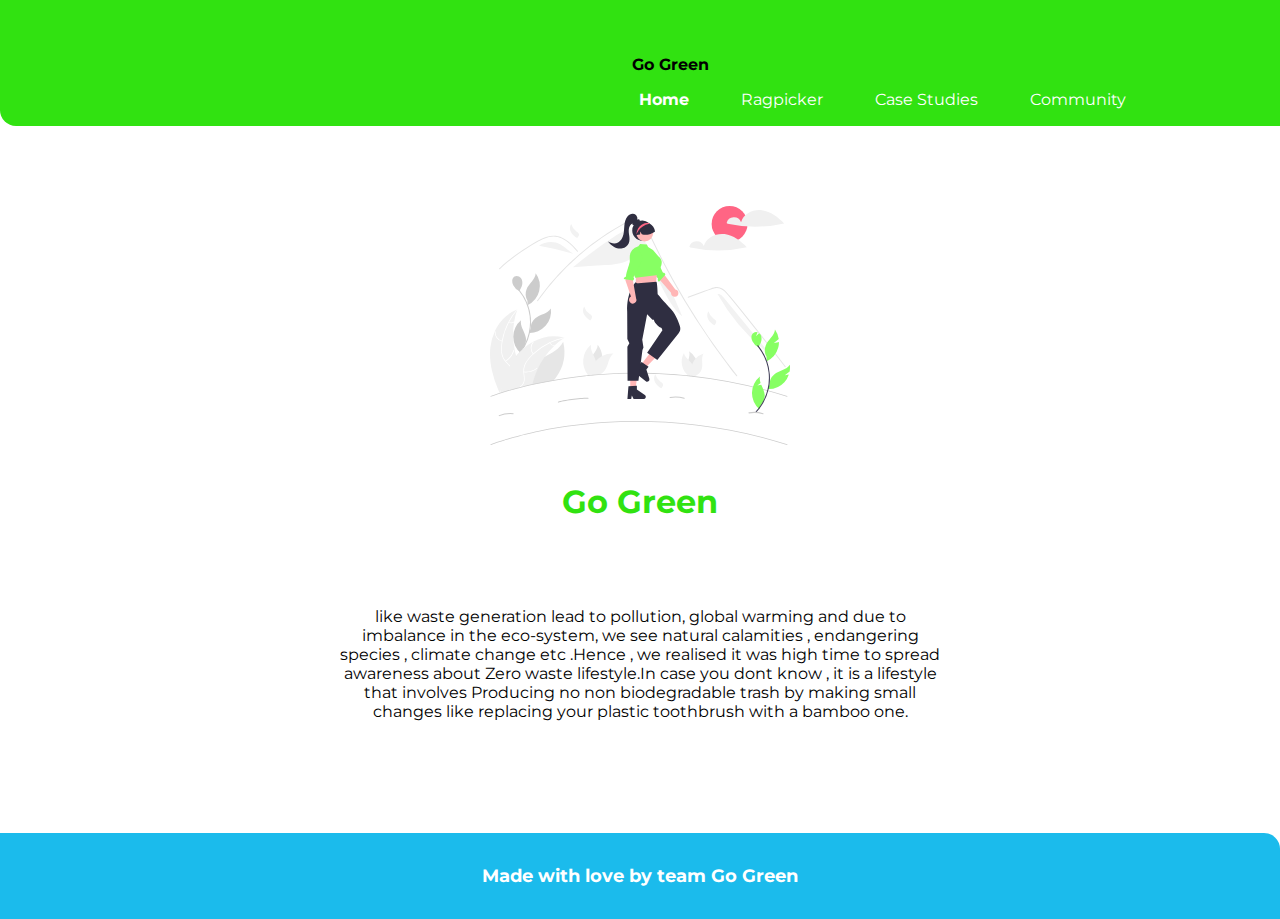
<file: index.html>
<!DOCTYPE html>
<html lang="en">

<head>
    <meta charset="UTF-8">
    <meta http-equiv="X-UA-Compatible" content="IE=edge">
    <meta name="viewport" content="width=device-width, initial-scale=1.0">
    <title>Go Green</title>
    <link rel="stylesheet" href="style2.css">
    <link rel="stylesheet" href="style.css">
</head>

<body>
    <nav class="navigation container">
        <div class="nav-brand">Go Green</div>
        <ul class="non-bullet nav-pills">
            <li class="list-inline">
                <a href="/" class="link link-active">Home</a>
            </li>
            <li class="list-inline">
                <a href="shop.html" class="link">Ragpicker</a>
            </li>
            <li class="list-inline">
                <a href="casestudy.html" class="link">Case Studies</a>
            </li>
                 <li class="list-inline">
                     <a href="#" class="link">Community</a>
            </li>
        </ul>
    </nav>
    <header class="hero">
        <img src="assets/images/undraw_country_side_re_0dou.svg" alt="Coder Image" class="hero-img">
        <h1 class="hero-heading"><span class="heading-inverted">Go Green</span></h1>
    </header>
    <section class="section">
        <div class="contaier container-cesnter">

            <p>
            <section class="section">
                <div class="contaier container-center">
                    like waste generation lead to pollution, global warming
                    and due to imbalance in the eco-system, we see natural calamities , endangering species , climate
                    change etc
                    .Hence , we realised it was high time to spread awareness about Zero waste lifestyle.In case you
                    dont know , it is a
                    lifestyle that involves Producing no
                    non biodegradable trash by making small changes like replacing your plastic toothbrush with a bamboo
                    one.

            </section>
            </p>

        </div>
    </section>
    <footer class="footer">
        <div class="footer-header">Made with love by team Go Green</div>

    </footer>

</body>

</html>
</file>
<file: style2.css>
@import url("https://fonts.googleapis.com/css2?family=Montserrat:wght@400;700&display=swap");
:root {
  --primary-color: rgb(49, 226, 17);
}

body {
  font-family: "Montserrat", sans-serif;
  margin: 0rem;
}
hr {
  margin: 2rem 0rem;
}

 
 .container
{
    padding: 0rem 1rem;
}

.container-center {
  max-width: 600px;
  margin: auto;
}
.link {
  text-decoration: none;
  padding: 0.5rem 1rem;
  margin-top: 1rem;
  margin-bottom: 1rem;
}

.primary-link {
  background-color: var(--primary-color);
 
  color: white;
 
  border-radius: 0.5rem;
}
.secondary-link {
  color: var(--primary-color);
  border-radius: 0.5rem;
  border: 1px solid var(--primary-color);
}
.primary-link:hover {
  background-color:rgb(241, 33, 33);
}
.secondary-link:hover {
  background-color:rgb(236, 222, 17);
}
/* list */
.non-bullet {
  list-style: none;
}
.list-inline {
  list-style: none;
  display: inline;
  padding: 0rem 0.5rem;
}
/* navigation */
.navigation {
  background-color: var(--primary-color);
  color: white;
  padding: 1rem;
  border-bottom-left-radius: 1rem;
}
.navigation .link {
  color: white;
}
.navigation .link:hover {
  color: rgb(60, 0, 255);
}
.navigation .nav-pills {
  text-align: right;
}
.navigation .nav-brand {
  font-weight: bolder;
  /* font-size: 1.5rem; */
}
.navigation .link-active {
  font-weight: bolder;
}
/* heaeder */
.hero {
  padding: 2rem;
  padding-top: 5rem;
}
.hero .hero-img {
  max-width:300px;
  display: block;
  margin: auto;

}
.hero .hero-heading {
  font-size: 2rem;
  color: rgb(110, 110, 109);
  padding-top: 1rem;
  text-align: center;
}
.hero .hero-heading .heading-inverted {
  color: var(--primary-color);
}
/* sections */
.section {
  padding: .5rem 0rem 2rem;
    display: block;
    margin: auto;
    text-align: center;
}

.section h1,
h2,
h3 {
 
  text-align: center;
  padding: 2rem;
}
/* .section p{
 padding: 2rem; 
} */
.ow {
  background-color: rgb(191, 215, 223);
  padding: 0.5rem 0rem 2rem;
  display: block;
  margin: auto;
  text-align: center;
}
.footer{
    background-color: rgb(27, 187, 236);
    padding:  2rem 2rem 2rem 2rem;
    text-align: center;
    color: white;
    border-top-right-radius: 1rem;
    margin-top:2rem;
}
.footer .link{
    color: white;
}
.footer .link:hover{
    color: rgb(60, 0, 255);
}
.footer .footer-header{
  font-weight:bold ;
  font-size: large;
  text-align: center;
}
</file>
<file: style.css>
.container {
  text-align: center;
  height: 100%;
  background-position: center;
  background-repeat: no-repeat;
  background-size: cover;
  padding: 55px 130px 1px 190px;
  color: black;
}
.centered {
  position: absolute;
  top: 50%;
  left: 50%;
  transform: translate(-50%, -50%);
  font-family: 'Montserrat', sans-serif;
  font-size: 50px;
  font-weight: 700;
  font-style: normal;
   line-height: 50px;
   color: #ffff;
}
.container.Height{
  display: block;
  margin: auto;
  width: 1000px;
}
.text{
  font-family: Montserrat;
  text-align: center;
  color:rgb(126, 123, 123);
}
</file>
